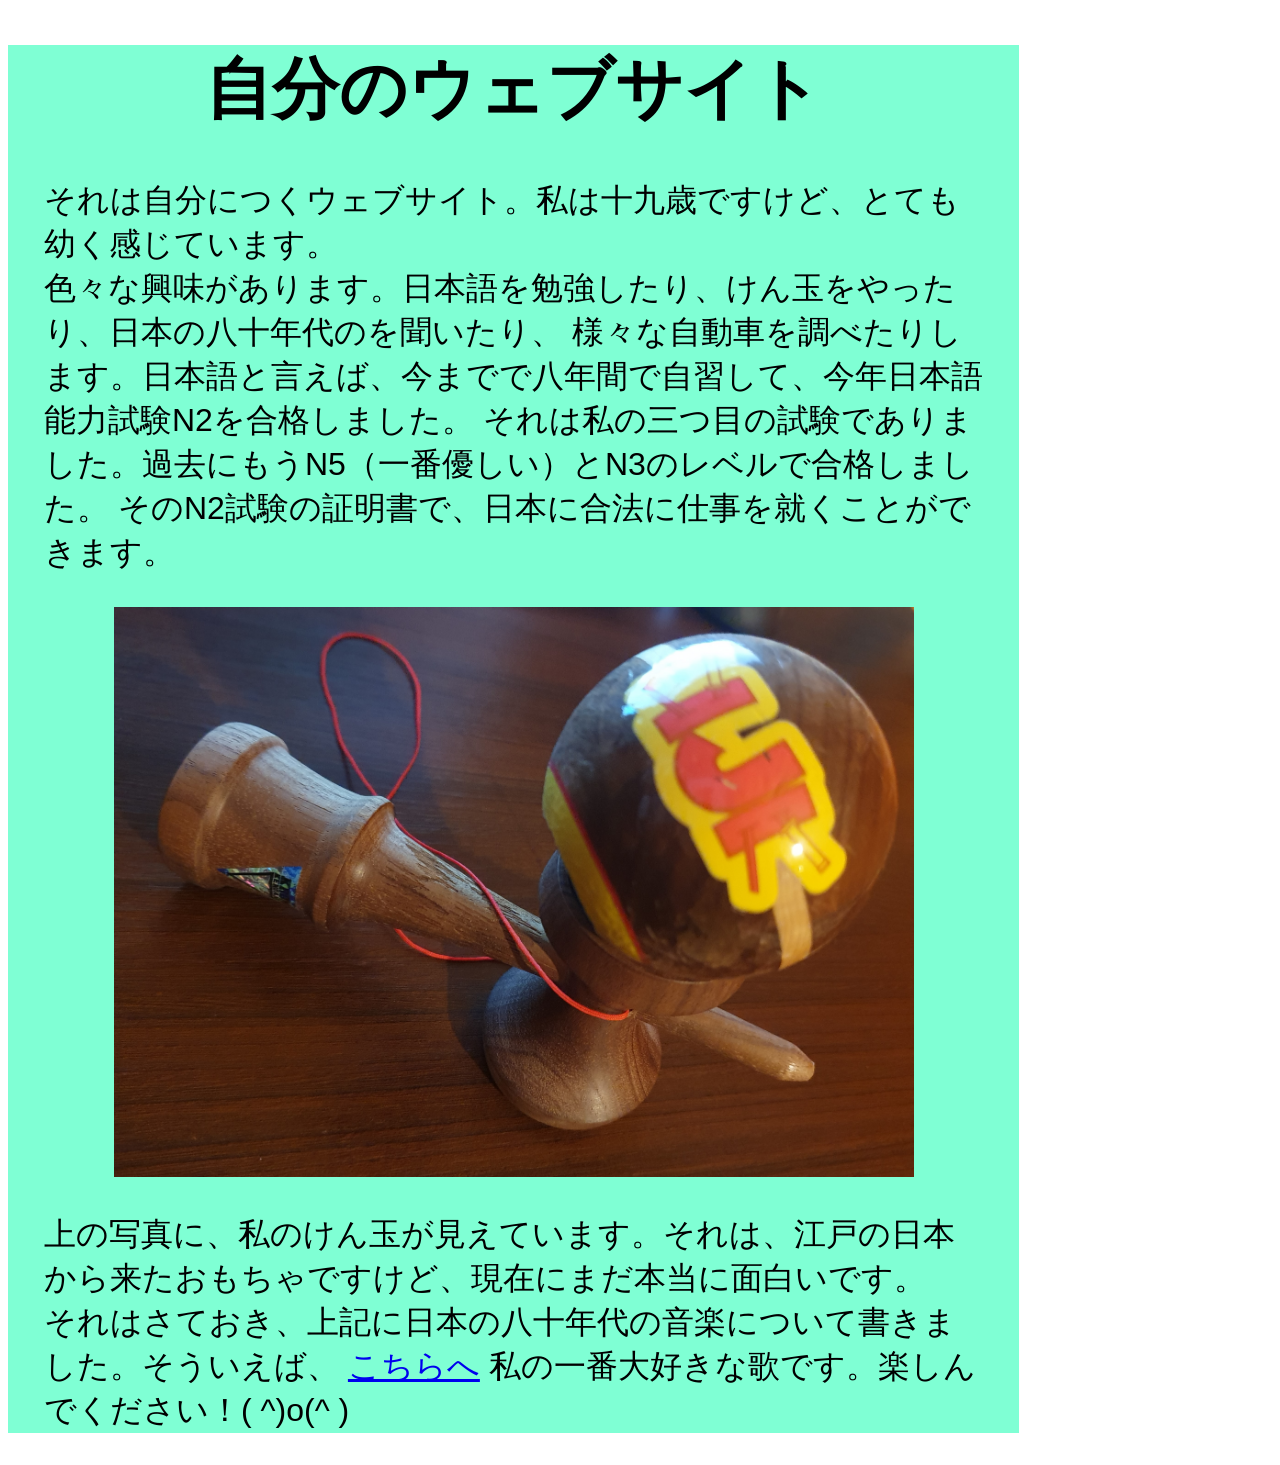
<file: website/index.html>
<!DOCTYPE html>
<html>
    <head>
        <meta http-equiv="Content-Type" content="text/html;charset=UTF-16">
    <link rel="stylesheet" href="style.css">
    </head>
    <body>
        <div id="base">
            <h1>自分のウェブサイト</h1>
            <p>それは自分につくウェブサイト。私は十九歳ですけど、とても幼く感じています。
            <br>
            色々な興味があります。日本語を勉強したり、けん玉をやったり、日本の八十年代のを聞いたり、
            様々な自動車を調べたりします。日本語と言えば、今までで八年間で自習して、今年日本語能力試験N2を合格しました。
            それは私の三つ目の試験でありました。過去にもうN5（一番優しい）とN3のレベルで合格しました。
            そのN2試験の証明書で、日本に合法に仕事を就くことができます。
            </p>
            <div id="div_obraz">
                <img src="kd.jpg" alt="opis" id="obrazek">
            </div>
            <p>
            上の写真に、私のけん玉が見えています。それは、江戸の日本から来たおもちゃですけど、現在にまだ本当に面白いです。
            <br>
            それはさておき、上記に日本の八十年代の音楽について書きました。そういえば、
            <a href="https://www.youtube.com/watch?v=Vxis_H3yNOc&ab_channel=OMEGATRIBE-Topic">こちらへ</a>
            私の一番大好きな歌です。楽しんでください！( ^)o(^ )
            </p>
        </div>
    </body>
</html>
</file>
<file: website/style.css>
#base {
    width: 80%;
    background-color: aquamarine;
}

h1 {
    width: 80%;
    left: 0;
    right: 0;
    margin-left: auto;
    margin-right: auto;
    text-align: center;
    font-family:'Franklin Gothic Medium';
    font-size: 50pt;
} 

p {
    font-family:'Arial';
    font-size: 24pt;
    margin-left: 36px;
    margin-right: 36px;
}

#obrazek {
    width: 800px;
}

#div_obraz {
    text-align: center;
}
</file>
